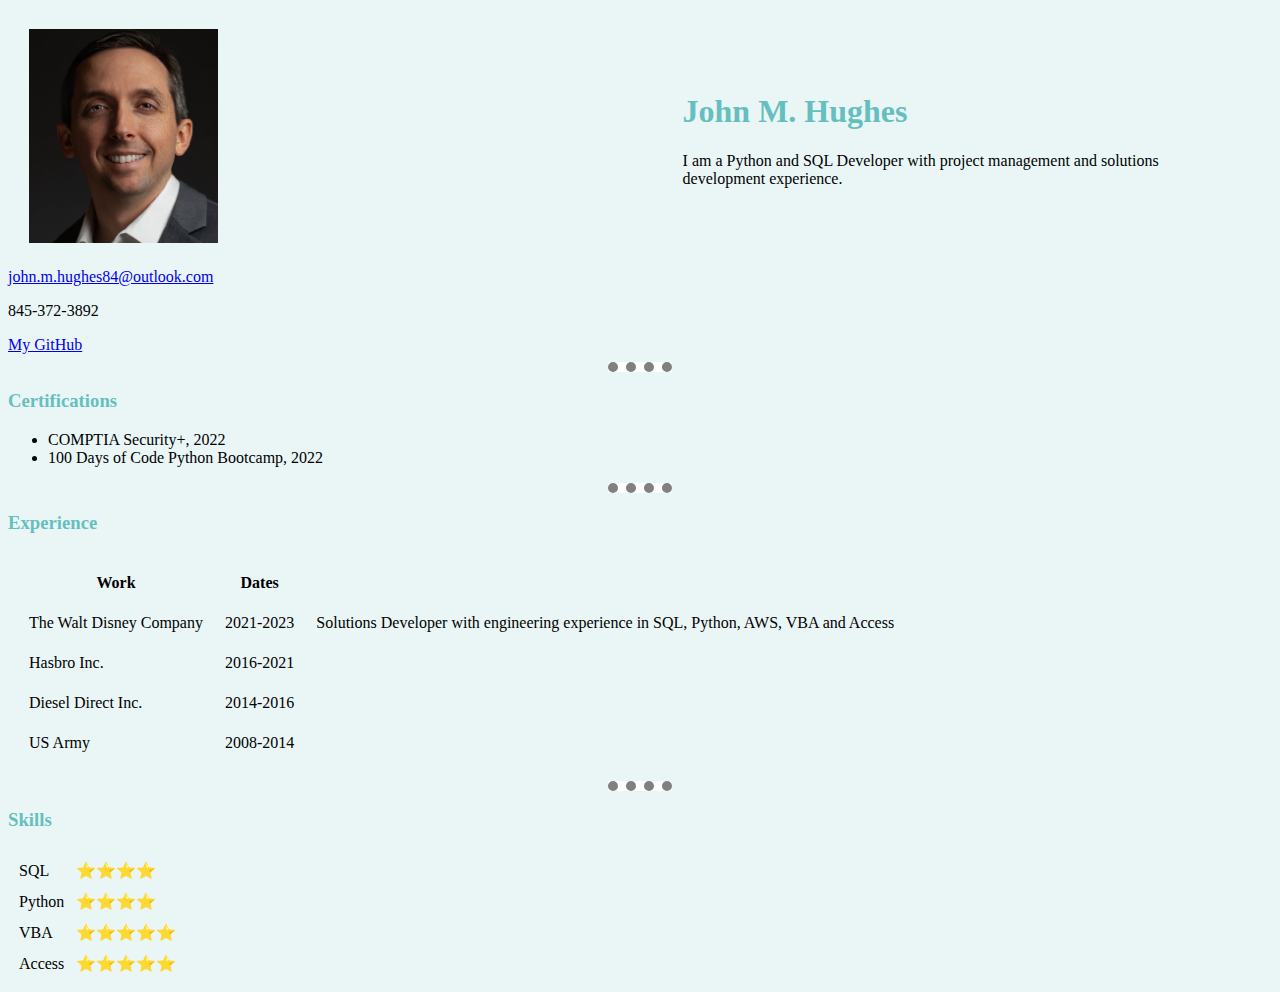
<file: Resume-master/website/index.html>
<!--
<hr size="3">
<h1>Hello World</h1>
<br>
<h3>By</h3>
<br>
<br>
<br>
<h2>John M Hughes</h2>
<hr size="3" noshade> 
--!>
<!-- Comment-->
<!-- Multi line comment

-->

<!DOCTYPE html>
<html lang="en">
    <head>
        <meta charset="UTF-8" />
        <title>John's Personal Site</title>
        <link rel="stylesheet" href="styles.css">
    </head>
    
    <style>
        

    </style>
    <body>
        <table cellspacing = 20>
            <tr>
                <td><img src="profile3.jpg" alt="John picture profile" style="width: 30%"/></td>
                <td><h1>John M. Hughes</h1>
                <p>I am a Python and SQL Developer with project management and solutions 
                    development experience.</p></td>
                <td></td>
            </tr>
        </table>
        
        <a href = "mailto: john.m.hughes84@outlook.com">john.m.hughes84@outlook.com</a>
        <p>845-372-3892</p>
        <a href="https://github.com/hughj095/https---github.com-hughj095-oop-coffee-machine-start">My GitHub</a>
        <hr>
        <h3>Certifications</h3>
            <ul>
                <li>COMPTIA Security+, 2022</li>
                <li>100 Days of Code Python Bootcamp, 2022</li>
            </ul>
        <hr>
        <h3>Experience</h3>
        <table cellspacing = "20">
            <thead>
                <th>Work</th>
                <th>Dates</th>
                    <tr>
                        <td>The Walt Disney Company</td><td>2021-2023</td><td>Solutions Developer with engineering experience in SQL, Python, AWS, VBA and Access</td>
                    </tr>
                    <tr>
                        <td>Hasbro Inc.</td><td>2016-2021</td>
                    </tr>
                    <tr>
                        <td>Diesel Direct Inc.</td><td>2014-2016</td>
                    </tr>
                    <tr>
                        <td>US Army</td><td>2008-2014</td>
                    </tr>
            </thead>
        </table>
        <hr>
        <h3>Skills</h3>
        <table cellspacing = "10">
            <tr><td>SQL</td><td>⭐⭐⭐⭐</td></tr>
            <tr><td>Python</td><td>⭐⭐⭐⭐</td></tr>
            <tr><td>VBA</td><td>⭐⭐⭐⭐⭐</td></tr>
            <tr><td>Access</td><td>⭐⭐⭐⭐⭐</td></tr>
        </table>


    </body>
</html>
</file>
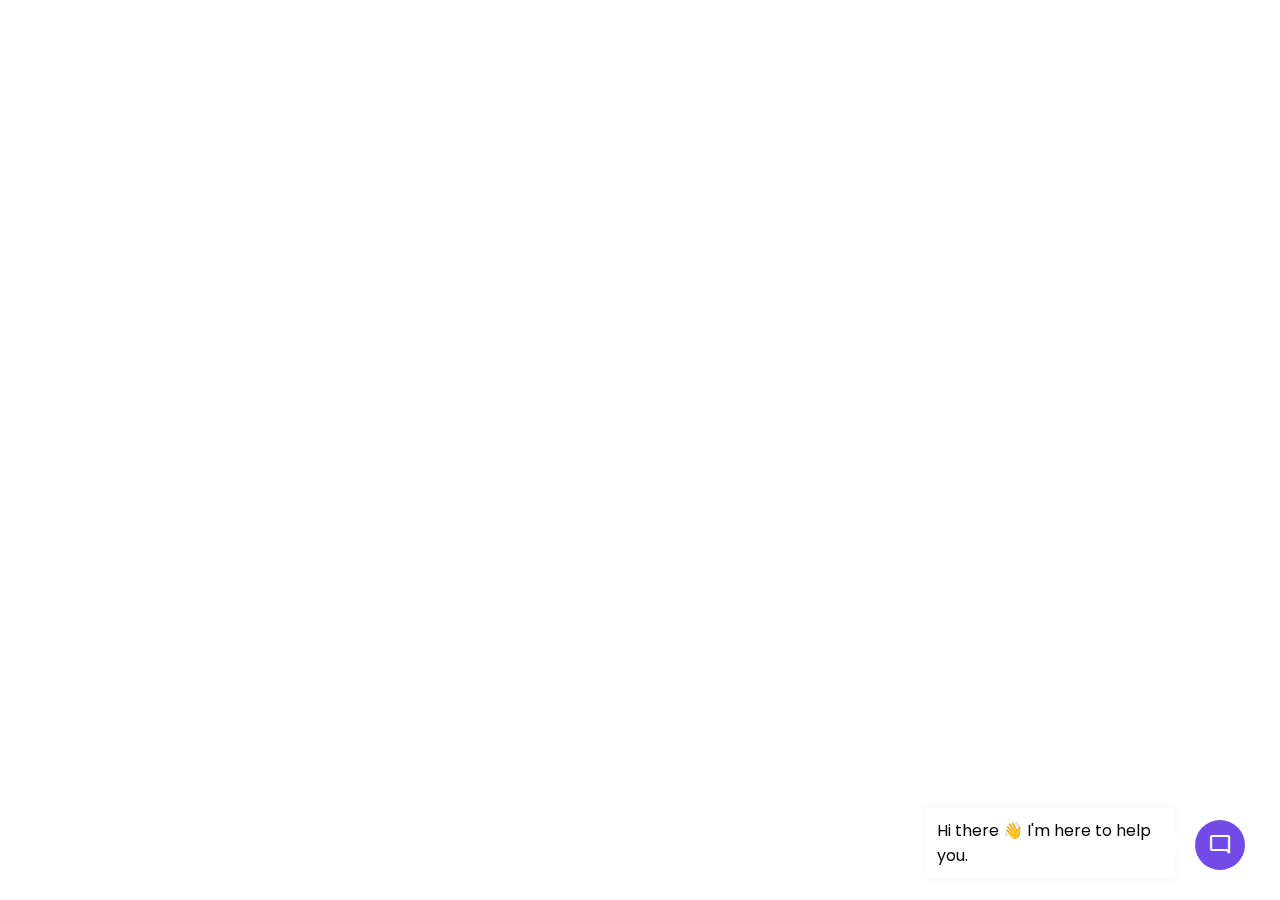
<file: Synapse AI Nodebot/public/index.html>
<!DOCTYPE html>
<html lang="en">
  <head>
    <meta charset="utf-8">
    <title>Chatbot</title>
    <link rel="stylesheet" href="style.css">
    <meta name="viewport" content="width=device-width, initial-scale=1.0">
    <!-- Google Fonts Link For Icons -->
    <link rel="stylesheet" href="https://fonts.googleapis.com/css2?family=Material+Symbols+Outlined:opsz,wght,FILL,GRAD@48,400,0,0" />
    <link rel="stylesheet" href="https://fonts.googleapis.com/css2?family=Material+Symbols+Rounded:opsz,wght,FILL,GRAD@48,400,1,0" />
    <script src="script.js" defer></script>
  </head>
  <body>
    <!-- Chatbot toggler button and tooltip -->
    <div class="chatbot-toggler">
      <button>
        <span class="material-symbols-rounded">mode_comment</span>
        <span class="material-symbols-outlined">close</span>
      </button>
      <div class="tooltip">Hi there 👋 I'm here to help you.</div>
    </div>

    <!-- Chatbot popup -->
    <div class="chatbot">
      <header>
        <h2>Chatbot</h2>
        <span id="close-btn" class="material-symbols-outlined">close</span>
      </header>
      <div class="chatbox">
        <div class="chat incoming">
          <span class="material-symbols-outlined">smart_toy</span>
          <p>Hi there 👋<br>How can I help you today?</p>
        </div>
        <ul class="dynamic-chats"></ul>
        <div class="chat-suggestions">
          <!--<div class="suggestions">
            <button data-message="Hello there">Hello there 👋</button>
            <button data-message="Who founded Frank's Flavors?">Founder of Frank's</button>
            <button data-message="What's on the menu at Frank's Flavors? Tell me in short.">Menu items</button>
            <button data-message="What's the website URL of Frank's Flavors?">Website link</button>
            <button data-message="What are Frank's Flavors social media links?">Social media links</button>
          </div>-->
        </div>
      </div>
      <div class="chat-input">
        <textarea placeholder="Enter a message..." spellcheck="false" required></textarea>
        <span id="send-chat-btn" class="material-symbols-rounded">send</span>
        <span title="Delete all chats" id="delete-chat-btn" class="material-symbols-outlined">delete</span>
      </div>
    </div>

  </body>
</html>
</file>
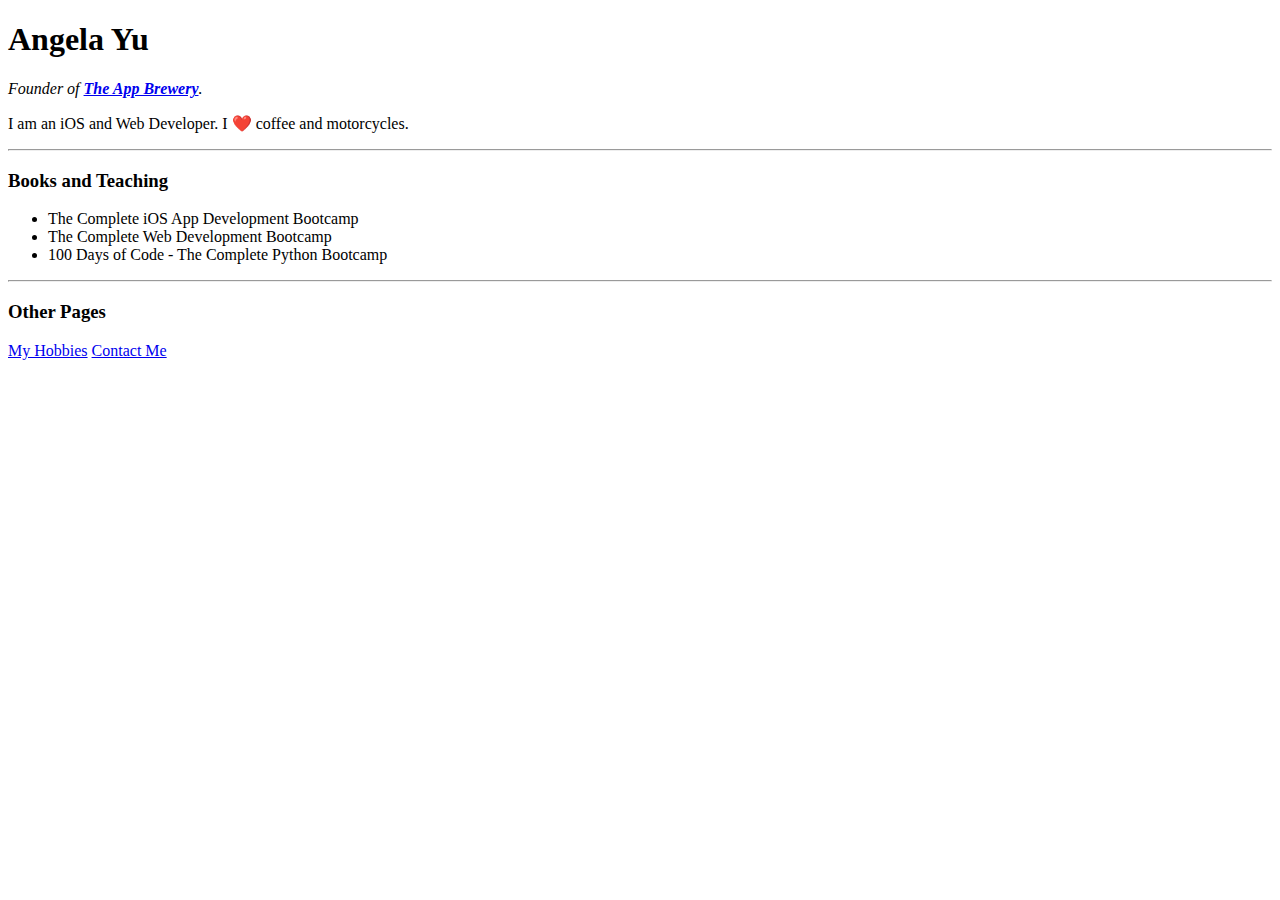
<file: Resume-master/web scraping/website.html>
<!DOCTYPE html>
<html>

<head>
	<meta charset="utf-8">
	<title>Angela's Personal Site</title>
</head>

<body>
	<h1 id="name">Angela Yu</h1>
	<p><em>Founder of <strong><a href="https://www.appbrewery.co/">The App Brewery</a></strong>.</em></p>
	<p>I am an iOS and Web Developer. I ❤️ coffee and motorcycles.</p>
	<hr>
	<h3 class="heading">Books and Teaching</h3>
	<ul>
		<li>The Complete iOS App Development Bootcamp</li>
		<li>The Complete Web Development Bootcamp</li>
		<li>100 Days of Code - The Complete Python Bootcamp</li>
	</ul>
	<hr>
	<h3 class="heading">Other Pages</h3>
	<a href="https://angelabauer.github.io/cv/hobbies.html">My Hobbies</a>
	<a href="https://angelabauer.github.io/cv/contact-me.html">Contact Me</a>
</body>

</html>
</file>
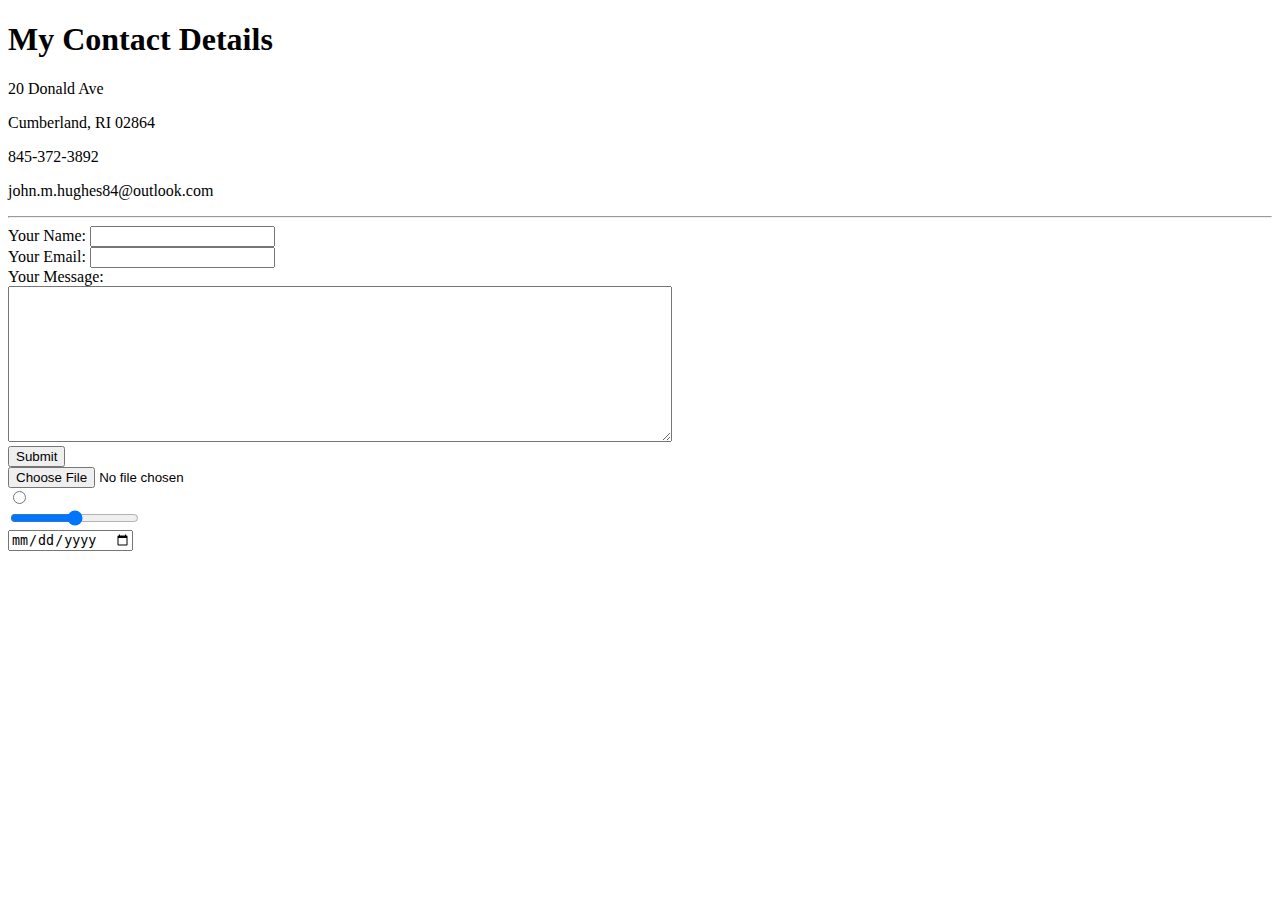
<file: Resume-master/website/contact.html>
<!DOCTYPE html>
<html lang="en">
    <head>
        <meta charset="UTF-8" />
        <title>John's Personal Site</title>
    </head>

    <body>
        <h1>My Contact Details</h1>
        <p>20 Donald Ave</p>
        <p>Cumberland, RI 02864</p>
        <p>845-372-3892</p>
        <p>john.m.hughes84@outlook.com</p>
        <hr>
        <form class="" action="mailto:john.m.hughes84@outlook.com" method="post" enctype="text/plain">
            <label>Your Name:</label>
            <input type="text" name="yourName" value=""><br>
            <label>Your Email:</label>
            <input type="text" name="yourEmail" value=""><br>
            <label>Your Message:</label><br>
            <textarea name="yourMessage" rows="10" cols="80"></textarea><br>
            <input type="submit"><br>
            <input type="file"><br>
            <input type="radio"><br>
            <input type="range"><br>
            <input type="date"><br>
        </form>

    </body>
</file>
<file: Resume-master/website/styles.css>
body {
    background-color: #eaf6f6;
}
hr {
    background-color: white;
    border-style: none;
    border-top-style: dotted;
    border-color: gray;
    border-width: 10px;
    height: 0px;
    width: 5%;
}
h1 {
    color: #66bfbf;
}
h3 {
    color: #66bfbf;
}
/* img {
    /* height: auto; }*/
</file>
<file: Synapse AI Nodebot/public/style.css>
/* Import Google font - Poppins */
@import url('https://fonts.googleapis.com/css2?family=Poppins:wght@400;500;600&display=swap');

* {
  margin: 0;
  padding: 0;
  box-sizing: border-box;
  font-family: "Poppins", sans-serif;
}

body {
  background: white /*#E3F2FD*/;
}

.chatbot-toggler {
  position: fixed;
  bottom: 30px;
  right: 35px;
}

.chatbot-toggler button {
  outline: none;
  border: none;
  height: 50px;
  width: 50px;
  display: flex;
  cursor: pointer;
  align-items: center;
  justify-content: center;
  border-radius: 50%;
  background: #724ae8;
  transition: all 0.2s ease;
}

body.show-chatbot .chatbot-toggler button {
  transform: rotate(90deg);
}

.chatbot-toggler span {
  color: #fff;
  position: absolute;
}

.chatbot-toggler span:last-child,
body.show-chatbot .chatbot-toggler span:first-child {
  opacity: 0;
}

body.show-chatbot .chatbot-toggler span:last-child {
  opacity: 1;
}

.chatbot-toggler .tooltip {
  position: absolute;
  top: 50%;
  right: 70px;
  width: 250px;
  opacity: 0;
  pointer-events: none;
  padding: 10px 12px;
  background: #fff;
  border-radius: 5px;
  transform: translateY(-53%);
  box-shadow: 0 0 10px rgba(0, 0, 0, 0.05);
}

.chatbot-toggler .tooltip.show {
  transition: 0.1s 2s ease;
}

body:not(.show-chatbot) .chatbot-toggler button:hover ~ .tooltip,
.chatbot-toggler .tooltip.show {
  opacity: 1;
  pointer-events: auto;
}

.chatbot-toggler .tooltip::after {
  content: "";
  position: absolute;
  right: -7px;
  top: 50%;
  width: 15px;
  height: 15px;
  background: inherit;
  transform: translateY(-50%) rotate(45deg);
}

.chatbot {
  position: fixed;
  right: 35px;
  bottom: 90px;
  width: 420px;
  background: #fff;
  border-radius: 15px;
  overflow: hidden;
  opacity: 0;
  pointer-events: none;
  transform: scale(0.5);
  transform-origin: bottom right;
  box-shadow: 0 0 128px 0 rgba(0, 0, 0, 0.1),
    0 32px 64px -48px rgba(0, 0, 0, 0.5);
  transition: all 0.1s ease;
}

body.show-chatbot .chatbot {
  opacity: 1;
  pointer-events: auto;
  transform: scale(1);
}

.chatbot header {
  padding: 16px 0;
  position: relative;
  text-align: center;
  color: #fff;
  background: #724ae8;
  box-shadow: 0 2px 10px rgba(0, 0, 0, 0.1);
}

.chatbot header #close-btn {
  position: absolute;
  right: 15px;
  top: 50%;
  display: none;
  cursor: pointer;
  transform: translateY(-50%);
}

header h2 {
  font-size: 1.4rem;
}

.chatbot .chatbox {
  overflow-y: auto;
  height: 510px;
  padding: 30px 20px 120px;
}

.chatbot :where(.chatbox, textarea)::-webkit-scrollbar {
  width: 6px;
}

.chatbot :where(.chatbox, textarea)::-webkit-scrollbar-track {
  background: #fff;
  border-radius: 25px;
}

.chatbot :where(.chatbox, textarea)::-webkit-scrollbar-thumb {
  background: #ccc;
  border-radius: 25px;
}

.chatbox .chat {
  display: flex;
  list-style: none;
}

.chatbox .outgoing {
  margin: 20px 0;
  justify-content: flex-end;
}

.chatbox .incoming span {
  width: 32px;
  height: 32px;
  color: #fff;
  cursor: default;
  text-align: center;
  line-height: 32px;
  align-self: flex-end;
  background: #724ae8;
  border-radius: 4px;
  margin: 0 10px 2px 0;
}

.chatbox .chat p {
  white-space: pre-wrap;
  word-wrap: break-word;
  padding: 12px 16px;
  border-radius: 10px 10px 0 10px;
  max-width: 75%;
  color: #fff;
  font-size: 0.95rem;
  background: #724ae8;
}

.chatbox .incoming p {
  border-radius: 10px 10px 10px 0;
}

.chatbox .chat p.error {
  color: #721c24;
  word-break: break-word;
  background: #f8d7da;
}

.chatbox .incoming p {
  color: #000;
  background: #f2f2f2;
}

.chatbox .incoming p a {
  color: #724ae8;
}

.chatbox .typing-animation {
  padding: 15px 11px;
  display: flex;
  gap: 5px;
  background: #f1f1f1;
  border-radius: 10px 10px 10px 0;
}

.chatbox .typing-animation .dot {
  height: 6px;
  width: 6px;
  border-radius: 50%;
  opacity: 0.7;
  background: #6c757d;
  animation: animateDots 1.5s var(--delay) ease-in-out infinite;
}

@keyframes animateDots {
  0%,
  44% {
    transform: translateY(0px);
  }

  28% {
    opacity: 0.4;
    transform: translateY(-5px);
  }

  44% {
    opacity: 0.2;
  }
}

.chatbox .chat-suggestions {
  display: flex;
  flex-direction: column;
  align-items: flex-end;
  margin: 30px 0;
}

.chat-suggestions .suggestions {
  max-width: 75%;
  display: flex;
  justify-content: end;
  flex-wrap: wrap;
  gap: 12px;
}

.chat-suggestions button {
  border: none;
  outline: none;
  color: #000;
  font-size: 0.95rem;
  border-radius: 8px;
  padding: 10px 13px;
  cursor: pointer;
  background: #f2f2f2;
}

.chat-suggestions button:hover {
  color: #fff;
  background: #724ae8;
}

.chatbot .chat-input {
  display: flex;
  gap: 5px;
  position: absolute;
  bottom: 0;
  width: 100%;
  background: #fff;
  padding: 3px 20px;
  border-top: 1px solid #ddd;
}

.chat-input textarea {
  height: 55px;
  width: 100%;
  border: none;
  outline: none;
  resize: none;
  max-height: 180px;
  padding: 15px 15px 15px 0;
  font-size: 0.95rem;
}

.chat-input span {
  align-self: flex-end;
  color: #724ae8;
  cursor: pointer;
  height: 55px;
  display: flex;
  align-items: center;
  visibility: hidden;
  font-size: 1.35rem;
}

.chat-input #delete-chat-btn {
  visibility: visible;
  margin-left: 5px;
}

.chat-input #delete-chat-btn:hover {
  color: #ff0000;
}

.chat-input textarea:valid~span {
  visibility: visible;
}

@media (max-width: 490px) {
  .chatbot-toggler {
    right: 20px;
    bottom: 20px;
  }

  .chatbot {
    right: 0;
    bottom: 0;
    height: 100%;
    border-radius: 0;
    width: 100%;
  }

  .chatbot .chatbox {
    height: 90%;
    padding: 25px 15px 100px;
  }

  .chatbot .chat-input {
    padding: 5px 15px;
  }

  .chatbot header span {
    display: block;
  }
}
</file>
